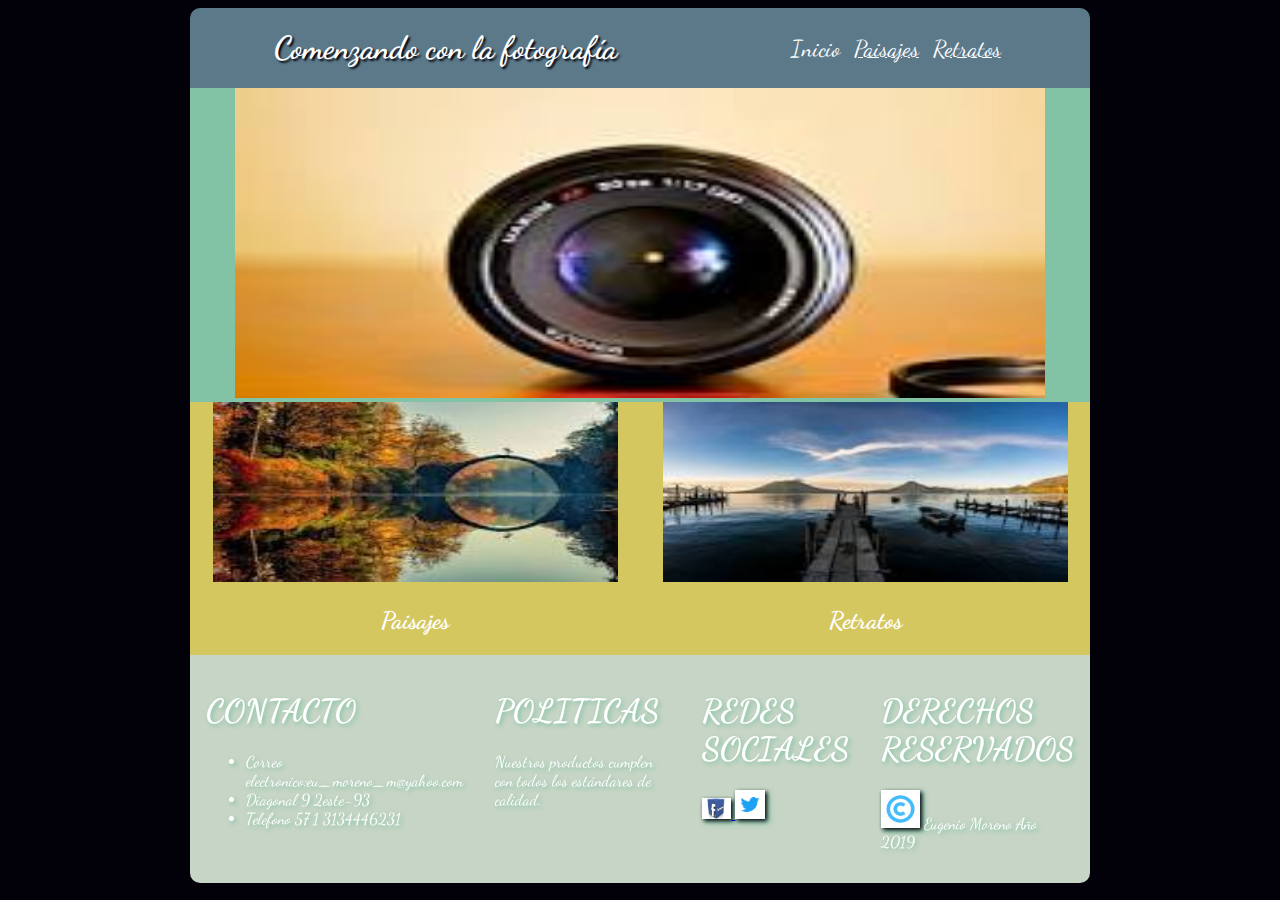
<file: index.html>
<!DOCTYPE html>
<html lang="en" dir="ltr">
<head>
<meta charset="utf-8">
<meta name="viewport" content="width=device-width, initial-scale=1.0">
<link href="https://fonts.googleapis.com/css?family=Dancing+Script&display=swap" rel="stylesheet">
<link rel="stylesheet" type="text/css" href="estilos/estilos.css">

<title></title>
</head>
  <body>
        <!-- Este es el contenedor principal -->
    <div class="contenido">

      <!-- Este es el encabezado -->
      <header>
        <div id="titulo">
          <h1>Comenzando con la fotografía</h1>
        </div>

        <div id="menu">
          <a class="item" href="index.html">Inicio</a>
          <ins><a class="item" href="paisajes.html">Paisajes</a></ins>
          <ins><a class="item" href="retratos.html">Retratos</a></ins>
        </div>

      </header>

      <div id="img-principal1">
          <img src="imagenes\Im_enc_01.jpg" alt="Imagen Paisajes">
      </div>

      <!-- fin del encabezado -->

      <!-- Este es la zona media de la pagina -->

      <section id="zonamedia">
        <div class="filas">
		     <div class="columna" id="iizq">
            <a class="img-link"  href="paisajes.html"><img  src="imagenes/im_zmedia_01.jpg" >
            </a>
           <h2>Paisajes</h2>
		     </div>

		     <div class="columna" id="ider">
             <a class="img-link"  href="retratos.html"><img  src="imagenes/im_zmedia_02.jpg" >
              </a>
            <h2>Retratos</h2>
          </div>

        </div>

      </section> <!-- fin de la zona media -->


      <!-- Este es el pie de pagina|| -->

      <footer id="piedepagina">

        <div class="divpie">
         <h1>CONTACTO</h1>
         <p>
           <ul>
                   <li>Correo electronico:eu_moreno_m@yahoo.com </li>
                   <li>Diagonal 9 2este-93</li>
                   <li>Telefono 57 1 3134446231</li>
           </ul>
         </p>
        </div>
        <div class="divpie">
           <h1>POLITICAS</h1>
           <p>Nuestros productos cumplen con todos los estándares de calidad.
           </p>
        </div>
        <div class="divpie">
          <h1>REDES SOCIALES</h1>
          <a href="https://www.facebook.com/"><img class="imagenpp"  src="imagenes/red_facebook.jpg"  > </a>
          <a href="https://twitter.com/?lang=es"><img class="imagenpp"  src="imagenes/red_twiter.png"  > </a>

        </div>
        <div class="divpie">
          <h1>DERECHOS RESERVADOS</h1>
          <p>
            <img class="imagenpp" src="imagenes/derechosdeautor.png" alt="">
            Eugenio Moreno
            Año 2019
          </p>
        </div>
      </footer> <!-- fin del pie de pagina -->

    </div> <!-- fin del contenedor principal -->
  </body>
</html>
</file>
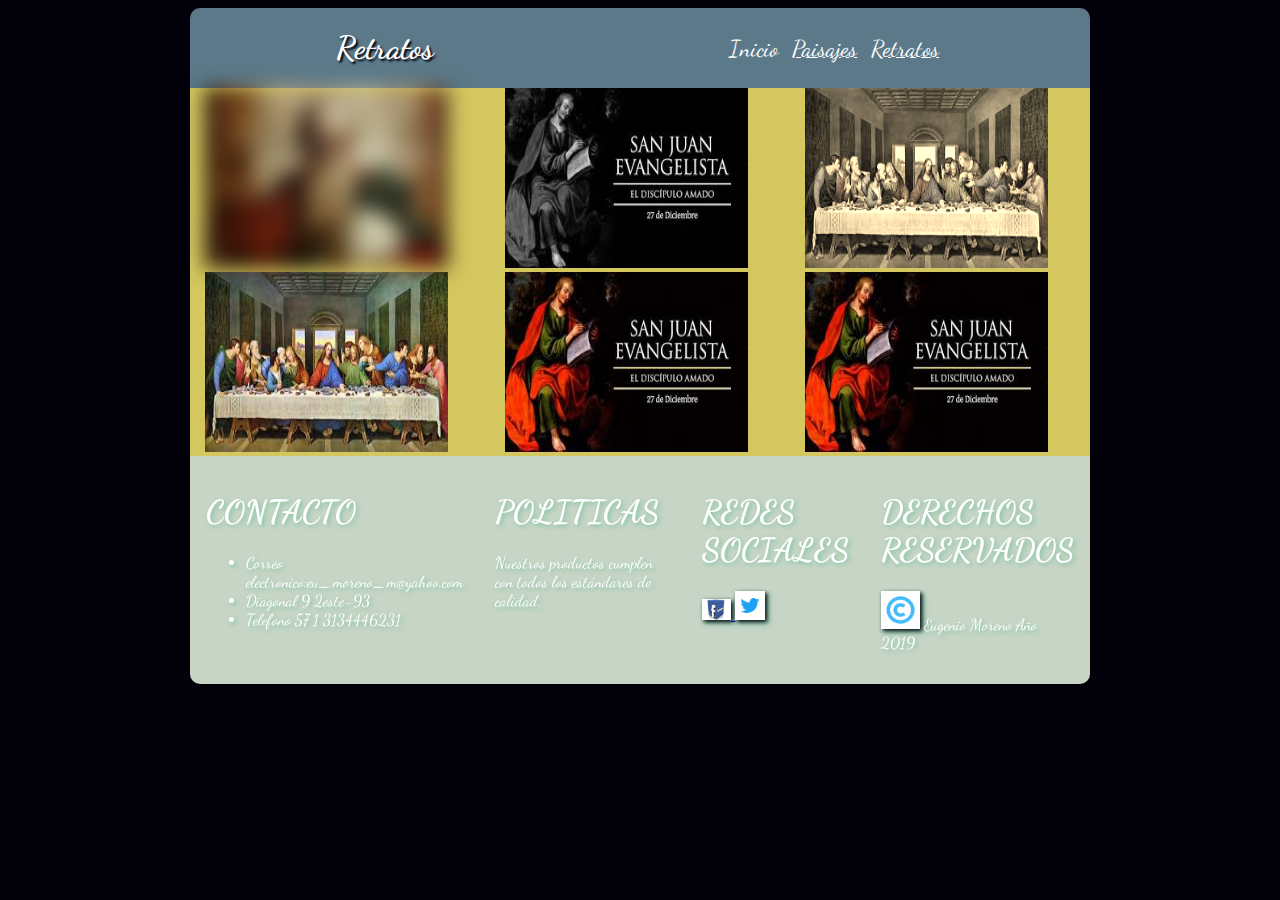
<file: retratos.html>
<!DOCTYPE html>
<html lang="en" dir="ltr">
<head>
<meta charset="utf-8">
<meta name="viewport" content="width=device-width, initial-scale=1.0">
<link href="https://fonts.googleapis.com/css?family=Dancing+Script&display=swap" rel="stylesheet">
<link rel="stylesheet" type="text/css" href="estilos/estilos_retratos.css">

<title>Retratos</title>
</head>
  <body>
        <!-- Este es el contenedor principal -->
    <div class="contenido">

      <!-- Este es el encabezado -->
      <header>
        <div id="titulo">
          <h1>Retratos</h1>
        </div>
        <div id="menu">
          <a class="item" href="index.html">Inicio</a>
          <ins><a class="item" href="paisajes.html">Paisajes</a></ins>
          <ins><a class="item" href="retratos.html">Retratos</a></ins>
        </div>
      </header>


      <!-- fin del encabezado -->

      <section id="zonamedia">


         <div class="filas">
           <div class="columna"> <img id="i1" src="imagenes\retratos\f01.jpg"  alt=""> </div>
           <div class="columna"> <img id="i2" src="imagenes\retratos\F05.jpg"  alt=""> </div>
           <div class="columna"> <img id="i3" src="imagenes\retratos\F06.jpg"  alt=""> </div>
        </div>
        <div class="filas">
          <div class="columna"> <img class="i4" src="imagenes\retratos\F06.jpg"  alt=""> </div>
          <div class="columna"> <img class="i5" src="imagenes\retratos\F05.jpg"  alt=""> </div>
          <div class="columna"> <img class="i6" src="imagenes\retratos\F05.jpg"  alt=""> </div>
       </div>

     </section> <!-- fin de la zona media -->


      <!-- Este es el pie de pagina|| -->

      <footer id="piedepagina">

        <div class="divpie">
         <h1>CONTACTO</h1>
         <p>
           <ul>
                   <li>Correo electronico:eu_moreno_m@yahoo.com </li>
                   <li>Diagonal 9 2este-93</li>
                   <li>Telefono 57 1 3134446231</li>
           </ul>
         </p>
        </div>
        <div class="divpie">
           <h1>POLITICAS</h1>
           <p>Nuestros productos cumplen con todos los estándares de calidad.
           </p>
        </div>
        <div class="divpie">
          <h1>REDES SOCIALES</h1>
          <a href="https://www.facebook.com/"><img class="imagenpp"  src="imagenes/red_facebook.jpg"  > </a>
          <a href="https://twitter.com/?lang=es"><img class="imagenpp"  src="imagenes/red_twiter.png"  > </a>

        </div>
        <div class="divpie">
          <h1>DERECHOS RESERVADOS</h1>
          <p>
            <img class="imagenpp" src="imagenes/derechosdeautor.png" alt="">
            Eugenio Moreno
            Año 2019
          </p>
        </div>
      </footer> <!-- fin del pie de pagina -->

    </div> <!-- fin del contenedor principal -->
  </body>
</html>
</file>
<file: estilos/estilos.css>
body {
display:flex;
font-family: Dancing Script;
color:#FFFFFF;
background:  #02010a;

}
.contenido
{max-width: 900px;
 margin-left: auto;
 margin-right: auto;

  /* background-color: #5b7989; */
}
.imagen
{
  filter:drop-shadow(2px 2px 2px #02010a);
  width: 50%;
}

header{
  display: flex;
  flex-direction:row;
  justify-content: space-around;
  align-items: center;
  height: 80px;
  background-color: #5b7989;
  border-radius: 10px 10px 0 0;
}
header h1
{
  text-shadow: 2px 2px 2px #02010a;
	color: white;
}
.item
{
  font-size: 23px;
  text-decoration: none;
  color: white;
  margin: 5px;
}
#img-principal1 img
{

   width: 90%;
   height: 310px;
   margin: auto;
   /* float: right; */

 }
 #img-principal1{
    text-align: center;
    background-color: #82c3a6;
 }




#zonamedia
{

 display:flex;
 flex-direction:column;
 background-color: #d5c75f;
 border: 1px
 justify-content: space-around;
 align-items: center;
 width: 100%;
}
.filas{
  display:flex;
  flex-direction:row;
  justify-content: space-around;
  align-items: center;
  width: 100%;

}
.columna{
  width: 50%;
  height 100%;
  text-align: center;
  justify-content: space-around;
  align-items: center;

  }
  .filas img{
  width: 90%;
  height: 180px;
  margin: auto;


}
.img-link{
  text-decoration: none;
  color: black;
}

#iizq img:hover{
  transition: all 1s;
  transform: rotate(10deg);
}


#ider img:hover{
  transition: all 1s;
  transform: translate(20px,-5px);
  -webkit-transform: translate(20px,-5px);
  -webkit-animation-direction: reverse;
  animation-direction: reverse;
  -webkit-animation-direction: reverse;
}



#piedepagina
{
  display:flex;
  flex-direction:row;
  background-color: #C6D5C5;
  border-radius: 0px 0px 10px 10px;

}
.divpie{
  padding: 1em;
  filter:drop-shadow(2px 2px 2px #82c3a6);
}
.imagenpp
{
  filter:drop-shadow(2px 2px 2px #02010a);
  width: 20%;
}
/*================================================*/
/* retratos */

/*================================================*/
@media (max-width: 900px) {

	body {
		width: 100%;
		color: gray;

	}

  .contenido
  {width: 100%;
    margin-left: auto;
    margin-right: auto;
    display: flex;
    flex-direction: column;
  }
  .header
  {
    display: flex;
    flex-direction: column;
    width: 100%;
  }

#zonamedia
{
  display: flex;
  flex-direction: column;
  width: 100%;

}
.filas{
  display:flex;
  flex-direction:column;
  width: 100%;
  }

  .columna img{
  width: 90%;
  height: 180px;
  margin: auto;


}
#piedepagina{
  display: flex;
  flex-direction: column;
  width: 100%;
}

@media (min-width: 900px) {
	body {
	/*	font-size: 14px; */

	}
</file>
<file: estilos/estilos_retratos.css>
body {
display:flex;
font-family: Dancing Script;
color:#FFFFFF;
background:  #02010a;

}
.contenido
{width: 900px;
 margin-left: auto;
margin-right: auto;
animation: slide 2s;
  /* background-color: #5b7989; */
}
@keyframes slide {
	0%	 {margin-top: 150%;}
	60%	 {margin-top: -5%;}
	100% {margin-top: 0%;}
}

.imagen
{
  filter:drop-shadow(2px 2px 2px #02010a);
  width: 50%;
}

header{
  display: flex;
  justify-content: space-around;
  align-items: center;
  height: 80px;
  background-color: #5b7989;
  border-radius: 10px 10px 0 0;
}
header h1
{
  text-shadow: 2px 2px 2px #02010a;
	color: white;
}

.item
{
  font-size: 23px;
  text-decoration: none;
  color: white;
  margin: 5px;
}


#zonamedia
{
 display:flex;
 flex-direction:column;
 background-color: #d5c75f;
 border: 1px
 justify-content: space-around;
 align-items: center;
 width: 100%;

}
.filas{
  display:flex;
  flex-direction:row;
  justify-content: space-around;
  align-items: center;
  width: 100%;
  /* height: 200px; */
}


.columna{
  width: 30%;
  height 100%;
  align-items: center;
}
.filas img{
  width: 90%;
  height: 180px;
  margin: auto;

}
#i1{
   -webkit-filter: blur(10px);
  	filter: blur(10px);
}
#i2, #i4, #i6 {
  -webkit-filter: grayscale(100%);
  	filter: grayscale(100%);
}
#i3{
  -webkit-filter: sepia(90%);
	filter: sepia(90%);
}

 #img-principal1 img
{

    width: 90%;
    height: 310px;
    margin: auto;
    /* float: right; */

  }
  #img-principal1{
     text-align: center;
     background-color: #82c3a6;
  }
section #img-izquierda
{
  width: 50%;
  height: 300px;
  background-color: #d5c75f;
  float: left;
  order: 3;
}

section #img-derecha
{
  width: 50%;
  height: 300px;
  background-color: #d5c75f;
  float: right;
  order: 4;
}

.img-link{
  text-decoration: none;
  color: black;
}

#img-izquierda img
{
  height: 70%;
  float: left;
  margin: 5% 0 0 10%;
  border: 1px solid;
  -webkit-box-shadow: 2px 2px 2px #02010a;
  -moz-box-shadow: 2px 2px 2px #02010a;
}

#img-izquierda img:hover{
  transition: 1s;
  transform: rotate(10deg);
}

#img-izquierda h2
{
  text-align: center;
  padding-top: 50%
}

#img-derecha img
{
  height: 70%;
  float: right;
  margin: 5% 10% 0 0;
  border: 1px solid;
  -webkit-box-shadow: 2px 2px 2px #02010a;
  -moz-box-shadow: 2px 2px 2px #02010a;
}

#img-derecha img:hover{
  transition: all 1s;
  transform: translate(20px,-5px);
  -webkit-transform: translate(20px,-5px);
  -webkit-animation-direction: reverse;
  animation-direction: reverse;
  -webkit-animation-direction: reverse;
}

#img-derecha h2
{
  text-align: center;
  padding-top: 50%
}

#piedepagina
{
  display:flex;
  flex-direction:row;
  background-color: #C6D5C5;
  border-radius: 0px 0px 10px 10px;

}
.divpie{
  padding: 1em;
  filter:drop-shadow(2px 2px 2px #82c3a6);
}
.imagenpp
{
  filter:drop-shadow(2px 2px 2px #02010a);
  width: 20%;
}
/*================================================*/
/* retratos */

/*================================================*/
@media (max-width: 900px) {

	body {
		width: 100%;
		color: gray;

	}

  .contenido
  {width: 100%;
   margin-left: auto;
    margin-right: auto;
  }
  .header
  {
    display: flex;
    flex-direction: column;
    width: 100%;
  }
  .columna{
    width: 90%;
    height 100%;
    align-items: center;

  }
  .filas{
    display:flex;
    flex-direction:column;
  }

  #piedepagina{
  display: flex;
  flex-direction: column;
  width: 100%;
}

#img-derecha{
  align-items: center;
}
#img-izquierda{
align-items: center;
}
#img-izquierda img{

margin:10% auto;
}
/*=========================*/

@media (min-width: 900px) {
	body {
	/*	font-size: 14px; */

	}
}
</file>
